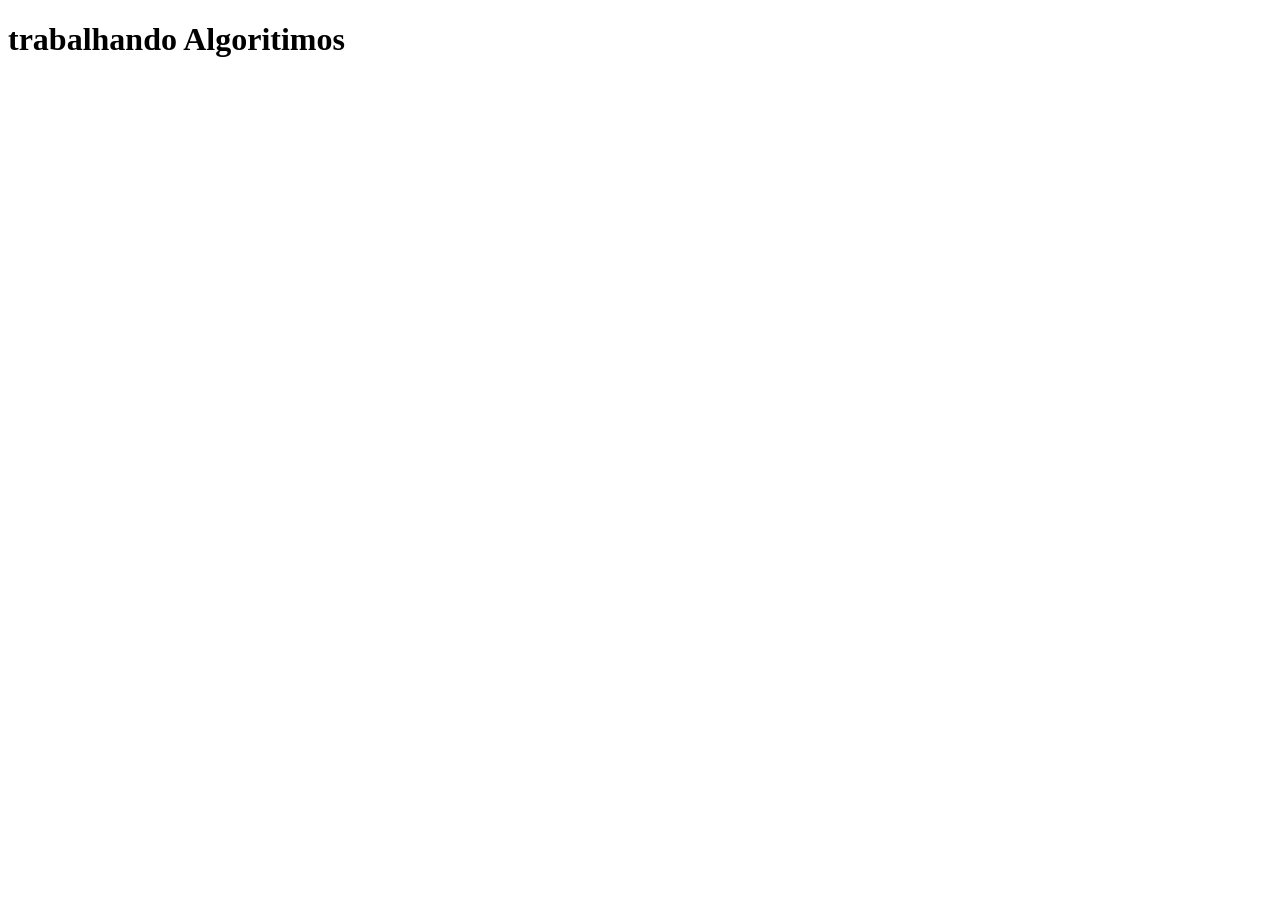
<file: Luis/grid/algoritmos/index.html>
<!DOCTYPE html>
<html lang="en">
<head>
    <meta charset="UTF-8">
    <meta name="viewport" content="width=device-width, initial-scale=1.0">
    <title>Document</title>
</head>
<body>
    <h1> trabalhando Algoritimos</h1>
    <script src="logica.js"></script>
</body>
</html>
</file>
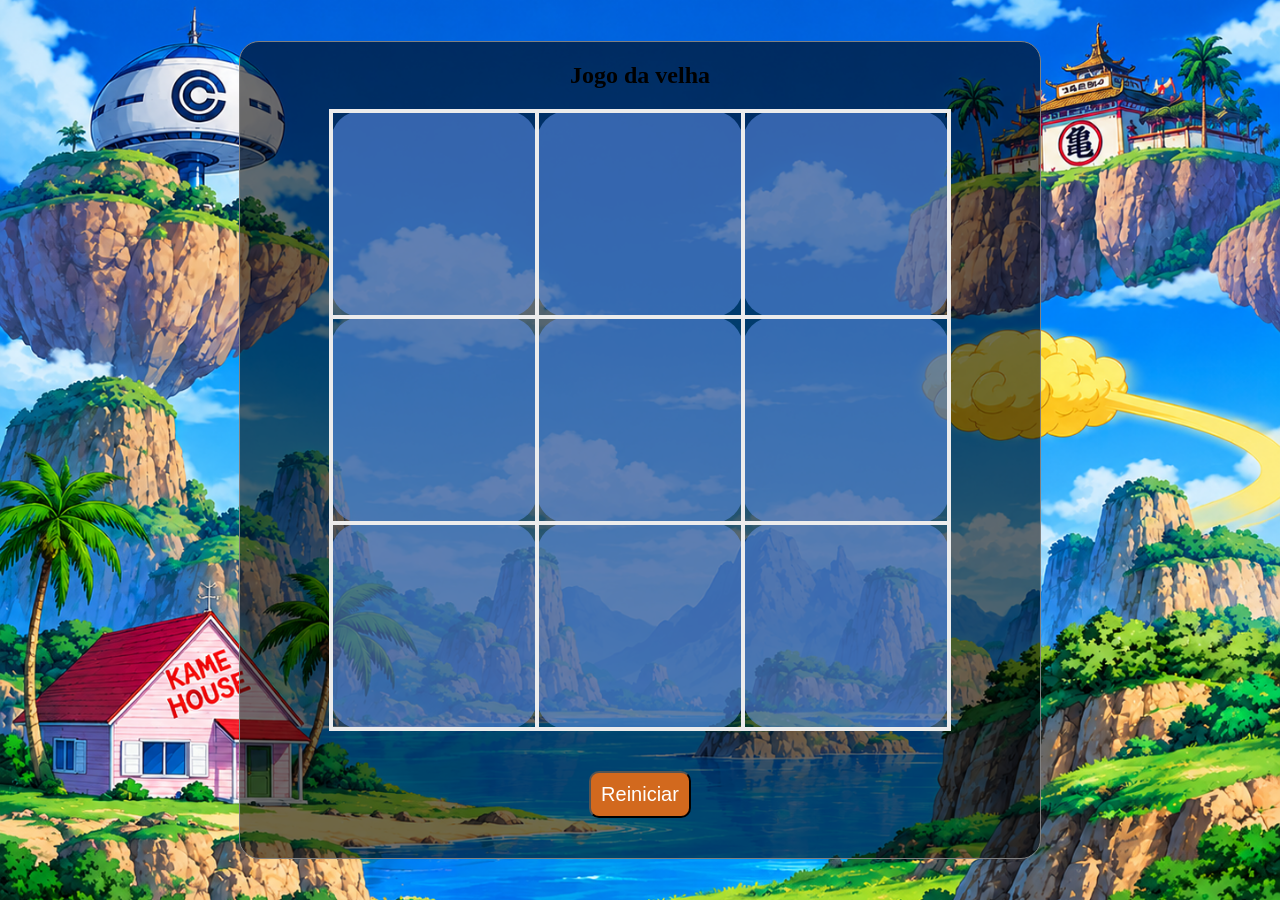
<file: Luis/grid/algoritmos/jogo/index.html>
<!DOCTYPE html>
<html lang="en">
<head>
    <meta charset="UTF-8">
    <meta name="viewport" content="width=device-width, initial-scale=1.0">
    <title>Jogo da velha</title>
    <link rel="stylesheet" href="estilo.css">
</head>
<body>
    <div class="painel">
        <h2> Jogo da velha </h2>
        <table class="jogo" border="2">
        <tr>
            <td class="quadrado" onclick="jogar(this)"></td>
            <td class="quadrado" onclick="jogar(this)"></td>
            <td class="quadrado" onclick="jogar(this)"></td>
        </tr>
        <tr>
            <td class="quadrado" onclick="jogar(this)"></td>
            <td class="quadrado" onclick="jogar(this)"></td>
            <td class="quadrado" onclick="jogar(this)"></td>
        </tr>
        <tr>
            <td class="quadrado" onclick="jogar(this)"></td>
            <td class="quadrado" onclick="jogar(this)"></td>
            <td class="quadrado" onclick="jogar(this)"></td>
        </tr>
        </table>
        <button class="botao" onclick="reiniciar()">Reiniciar </button>

    </div>
    <script src="script.js"></script>
</body>
</html>
</file>
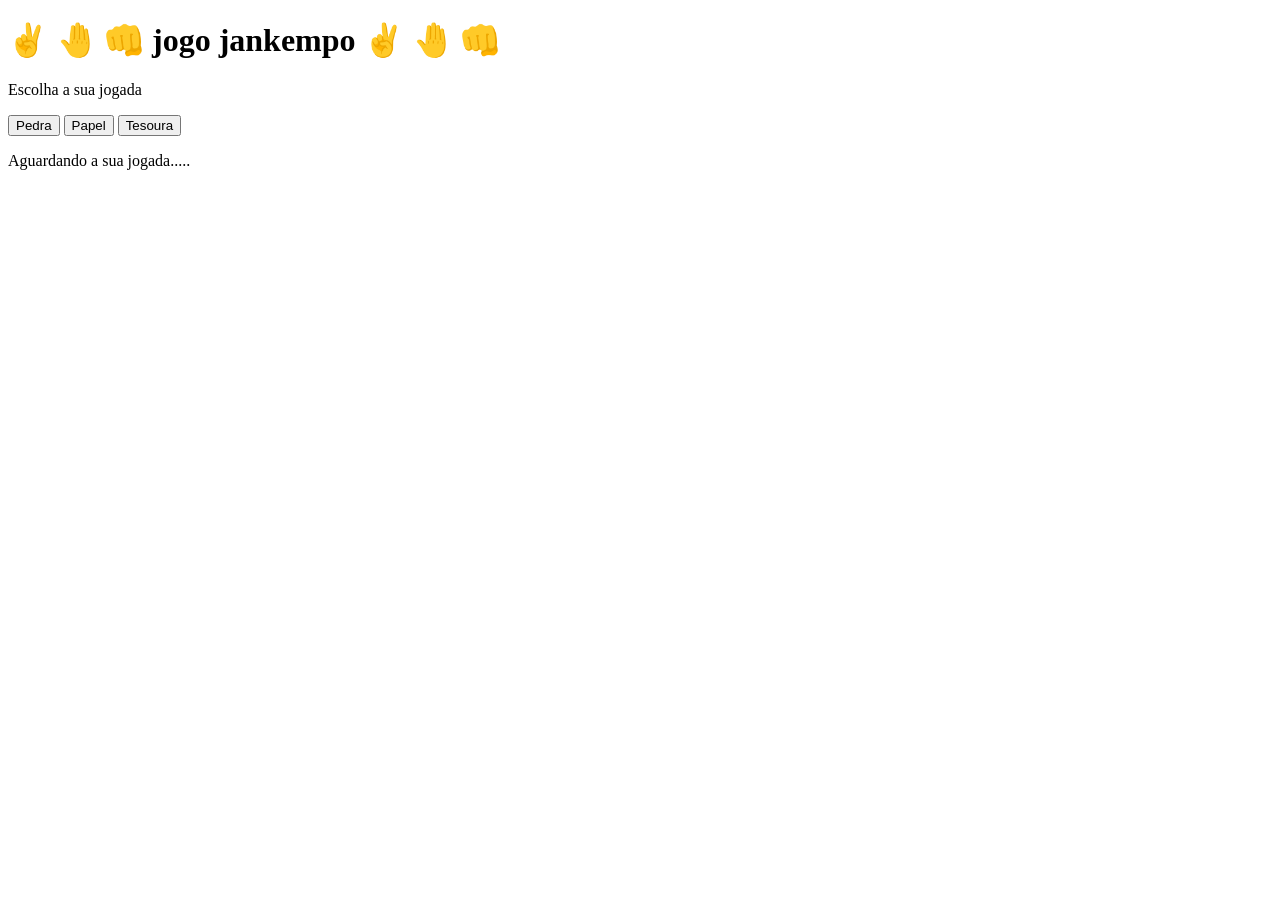
<file: iure/iure2.0/JAN-KEM- po/jan-kem-po.html>
<!DOCTYPE html>
<html lang="pt-BR">
<head>
    <meta charset="UTF-8">
    <meta name="viewport" content="width=device-width, initial-scale=1.0">
    <title>jankempô</title>
</head>
<body>
    <h1>✌️ 🤚 👊 jogo jankempo ✌️ 🤚 👊</h1>
    <p>Escolha a sua jogada</p>

    <button onclick="jogarJokenpo('pedra')">Pedra</button>
    <button onclick="jogarJokenpo('papel')">Papel</button>
    <button onclick="jogarJokenpo('tesoura')">Tesoura</button>

    <div>
        <p>Aguardando a sua jogada.....</p>
        <p id="texto-escolhas"></p>
        <p id="texto-resultado"></p>
    </div>

    <script src="jan-kem-po.js"></script>
</body>
</html>
</file>
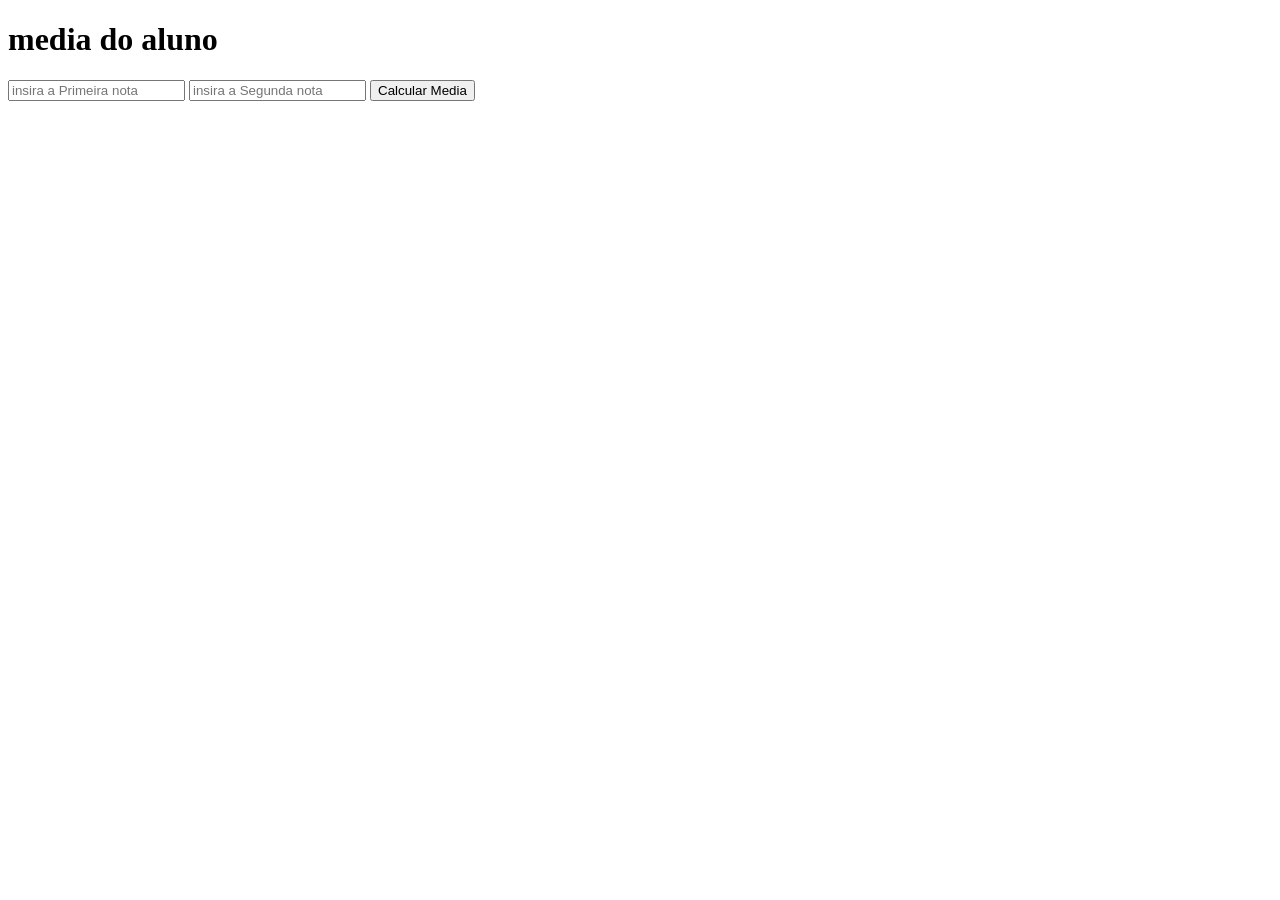
<file: iure/iure2.0/media do aluno v2.0/notas.html>
<!DOCTYPE html>
<html lang="en">
<head>
    <meta charset="UTF-8">
    <meta name="viewport" content="width=device-width, initial-scale=1.0">
    <title>calculadora de media </title>
    <h1> media do aluno  </h1>
    <input type="number" id="nota1" placeholder="insira a Primeira nota ">
      <input type="number" id="nota2" placeholder="insira a Segunda nota ">

      <button onclick="caucularnotafinal()">Calcular Media</button>
      <p id="resultado"></p>
</head>
<body>
    <script src="aluno.scrpt.js"></script>
</body>
</html>
</file>
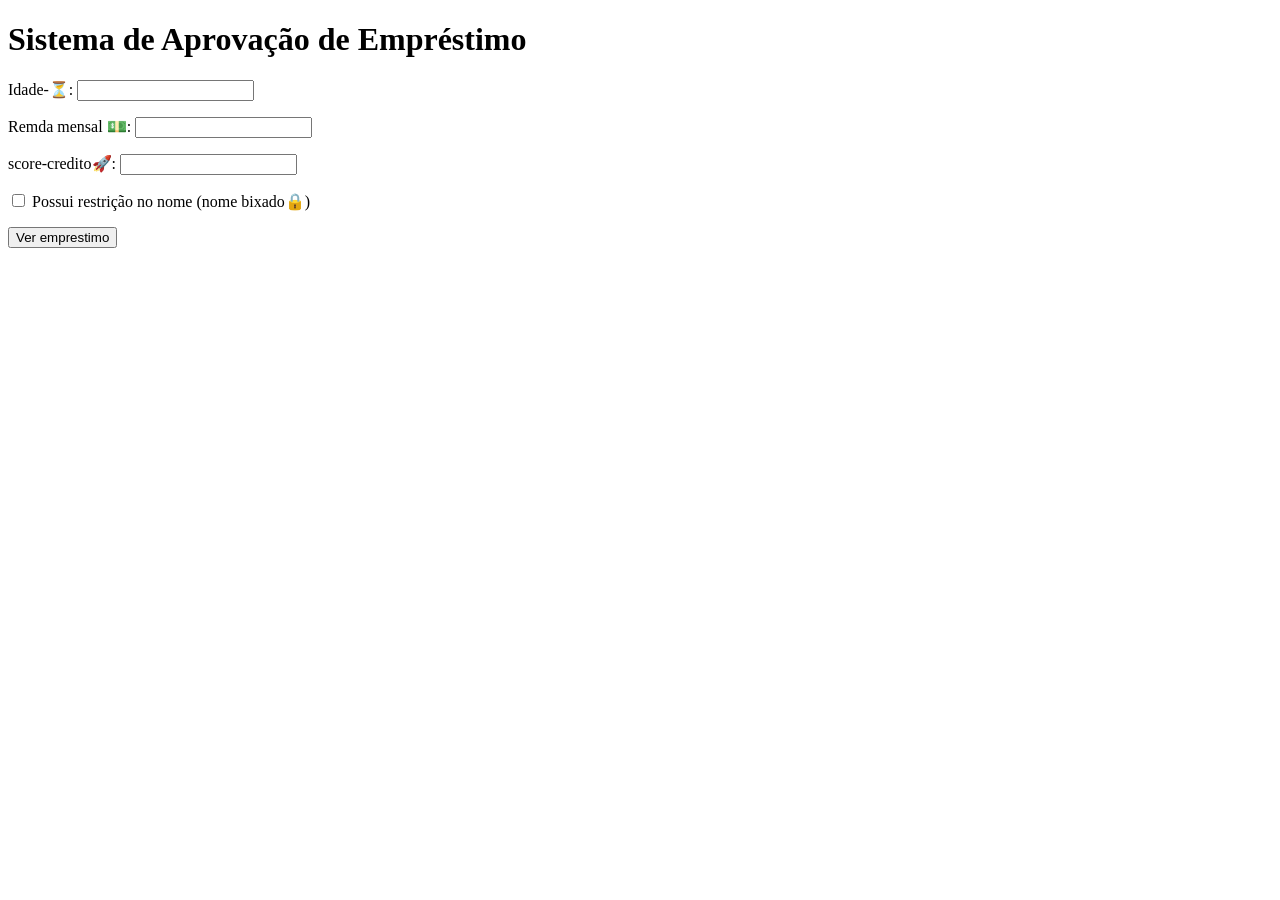
<file: iure/iure2.0/JAN-KEM- po/Aprovação de Empréstimo/emprestimo.html>
<!DOCTYPE html>
<html lang="pt-BR">
<head>
    <meta charset="UTF-8">
    <meta name="viewport" content="width=device-width, initial-scale=1.0">
    <title>Aprovação de Empréstimo</title>
</head>
<body>
    <h1>Sistema de Aprovação de Empréstimo</h1>

    <p>
        <label>Idade-⏳:
            <input type="number" id="idade" min="0">
        </label>
    </p>
    <p>
        <label>Remda mensal 💵:
            <input type="number" id="renda" min="0" step="0.01">
        </label>
    </p>
    <p>
        <label> score-credito🚀:
            <input type="number" id="score" min="0">
        </label>
    </p>
    <p>
        <label>
            <input type="checkbox" id="restricao">
            Possui restrição no nome (nome bixado🔒)
        </label>
    </p>

    <button onclick="analisarEmprestimo()">Ver emprestimo</button>

    <h2 id="resultado"></h2>

    <script src="emprestimo.js"></script>
</body>
</html>
</file>
<file: Luis/grid/algoritmos/jogo/estilo.css>
.quadrado {
    width: 200px;
    height: 200px;
    text-align: center;
    font-size: 150px;
    background-color: rgba(100, 148, 237, 0.534);
}

body {
    margin: 0;
    min-height: 100vh;
    display: flex;
    align-items: center;
    justify-content: center;
    background-color: antiquewhite;
    background-image: url("imagem.png");
    background-size: cover;
    background-position: center;
    background-repeat: no-repeat;
    background-attachment: fixed;
}

.painel {
    width: 800px;
    max-width: 95%;
    border: 1px solid gray;
    text-align: center;
    border-radius: 20px;
    background-color: rgba(0, 0, 0, 0.562);
}

.jogo {
    margin: auto;
    border-collapse: collapse;
}

td {
    border: 4px solid rgb(236, 236, 236);
    border-radius: 30px;
}
.botao{
    background-color: chocolate;
    font-size: 20px;
    color: white;
    margin: 40px;
    padding: 10px;
    border-radius:  10px;
}
.botao:hover{
    background-color: black;
    color: white;
}
 @media(max-width: 768px ){
    .quadrado{
        width: 100px;
        height: 100px;
        font-size: 50px;
    }
    body{ 
        background-size: auto;
        margin-top: 100px;
    }
 }
</file>
